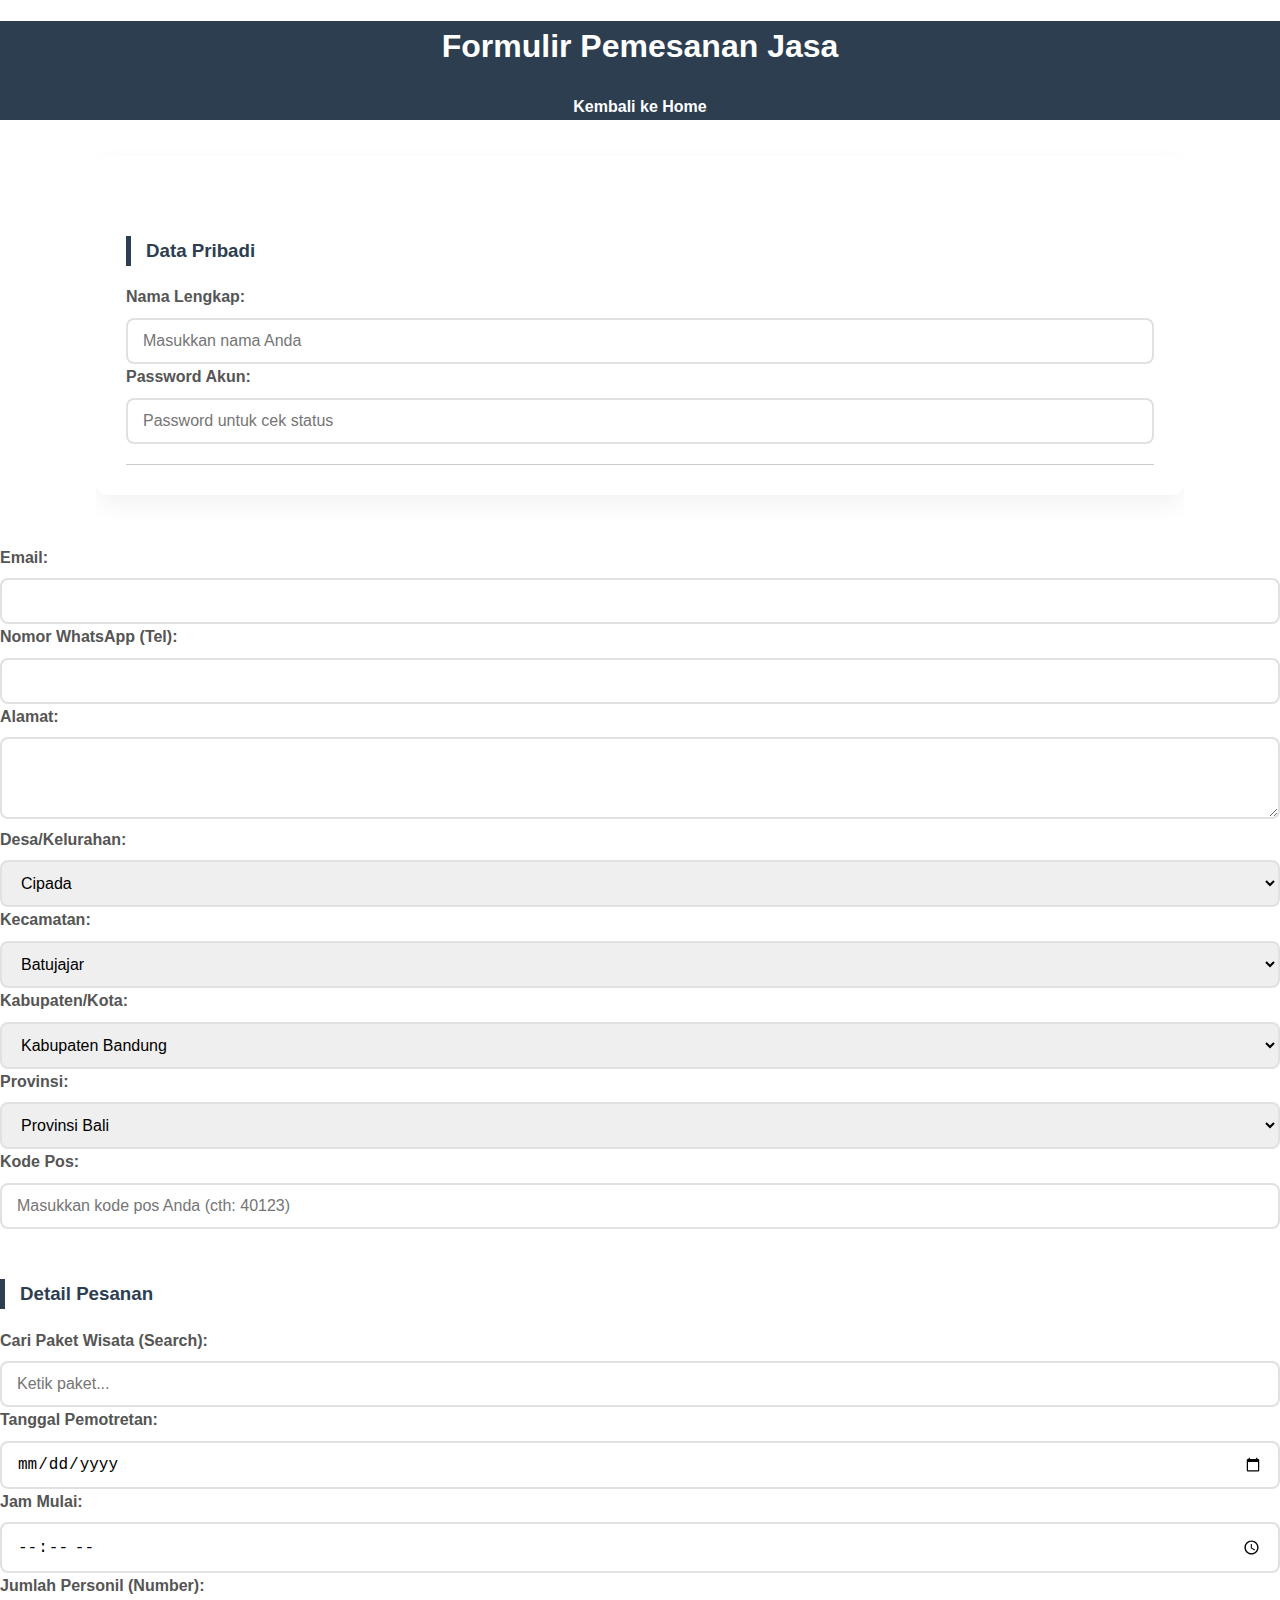
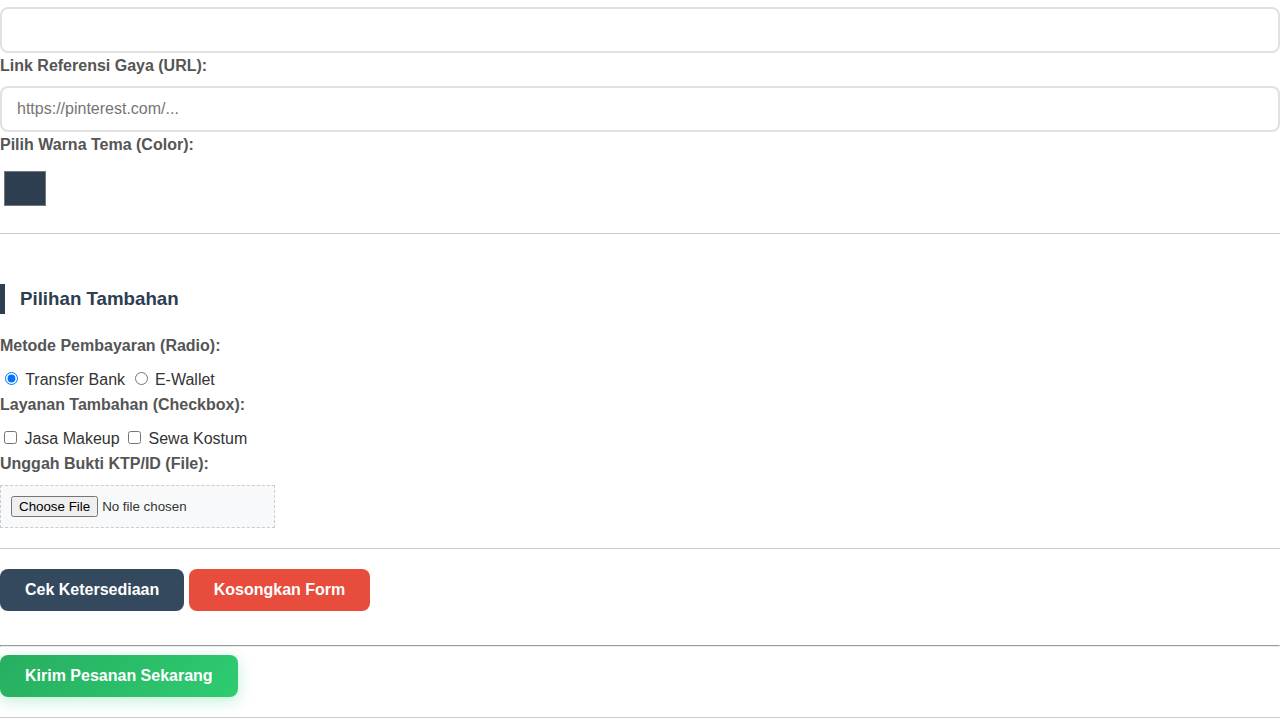
<file: formulir_pemesanan.html>
<!DOCTYPE html>
<html lang="id">
<head>
  <meta charset="UTF-8">
  <meta name="viewport" content="width=device-width, initial-scale=1.0">
  <title>Formulir Pemesanan Lensa Kreatif</title>
  <link rel="stylesheet" href="style.css">
</head>
<body>

<header>
  <nav>
    <h1>Formulir Pemesanan Jasa</h1>
    <ul>
      <li><a href="index.html">Kembali ke Home</a></li>
    </ul>
  </nav>
</header>

<main class="container">

<form id="orderForm">
  <input type="hidden" id="promo_code" name="promo_code" value="DISCOUNT2026">

  <section>
    <h3>Data Pribadi</h3>

    <div class="form-group">
      <label>Nama Lengkap:</label>
      <input type="text" id="nama" name="nama" placeholder="Masukkan nama Anda" required>
    </div>

    <div class="form-group">
      <label>Password Akun:</label>
      <input type="password" id="pass" name="pass" placeholder="Password untuk cek status" required>
    </div>
  </section>

</form>

</main>

</body>
</html>
<div class="form-group">
      <label>Email:</label>
      <input type="email" id="email" name="email" required>
    </div>

    <div class="form-group">
      <label>Nomor WhatsApp (Tel):</label>
      <input type="tel" id="telepon" name="telepon">
    </div>

    <div class="form-group">
      <label>Alamat:</label>
      <textarea id="alamat" name="alamat" rows="3" cols="30"></textarea>
    </div>

    <div class="form-group">
      <label for="desa">Desa/Kelurahan:</label>
      <select name="desa" id="desa">
        <option value="Cipada">Cipada</option>
        <option value="Jambudipa">Jambudipa</option>
        <option value="Kertawangi">Kertawangi</option>
        <option value="Padaasih">Padaasih</option>
        <option value="Pasirhalang">Pasirhalang</option>
        <option value="Pasirlangu">Pasirlangu</option>
        <option value="Sadangmekar">Sadangmekar</option>
        <option value="Tugumukti">Tugumukti</option>
      </select>
    </div>

    <div class="form-group">
      <label for="kecamatan">Kecamatan:</label>
      <select name="kecamatan" id="kecamatan">
        <option value="Batujajar">Batujajar</option>
        <option value="Cihampelas">Cihampelas</option>
        <option value="Cikalongwetan">Cikalongwetan</option>
        <option value="Cililin">Cililin</option>
        <option value="Cipatat">Cipatat</option>
        <option value="Cipeundeuy">Cipeundeuy</option>
        <option value="Cipongkor">Cipongkor</option>
        <option value="Cisarua">Cisarua</option>
      </select>
    </div>

    <div class="form-group">
      <label for="kab">Kabupaten/Kota:</label>
      <select name="kab" id="kab">
        <option value="Kabupaten Bandung">Kabupaten Bandung</option>
        <option value="Kabupaten Bandung Barat">Kabupaten Bandung Barat</option>
        <option value="Kabupaten Bogor">Kabupaten Bogor</option>
        <option value="Kabupaten Bekasi">Kabupaten Bekasi</option>
        <option value="Kabupaten Cianjur">Kabupaten Cianjur</option>
        <option value="Kota Bandung">Kota Bandung</option>
        <option value="Kota Banjar">Kota Banjar</option>
        <option value="Kota Bogor">Kota Bogor</option>
        <option value="Kota Bekasi">Kota Bekasi</option>
        <option value="Kota Cimahi">Kota Cimahi</option>
      </select>
    </div>

    <div class="form-group">
      <label for="prov">Provinsi:</label>
      <select name="prov" id="prov">
        <option value="Bali">Provinsi Bali</option>
        <option value="Banten">Provinsi Banten</option>
        <option value="DI Yogyakarta">Provinsi DI Yogyakarta</option>
        <option value="DKI Jakarta">Provinsi DKI Jakarta</option>
        <option value="Lampung">Provinsi Lampung</option>
        <option value="Jawa Barat">Provinsi Jawa Barat</option>
        <option value="Jawa Tengah">Provinsi Jawa Tengah</option>
        <option value="Jawa Timur">Provinsi Jawa Timur</option>
      </select>
    </div>

    <div class="form-group">
      <label for="kodepos">Kode Pos:</label>
      <input type="text" id="kodepos" name="kodepos" placeholder="Masukkan kode pos Anda (cth: 40123)" required>
    </div>

  </section>

  <section>
    <h3>Detail Pesanan</h3>

    <div class="form-group">
      <label for="cari">Cari Paket Wisata (Search):</label>
      <input type="search" id="cari" name="cari" placeholder="Ketik paket...">
      <div class="form-group">
      <label for="tanggal">Tanggal Pemotretan:</label>
      <input type="date" id="tanggal" name="tanggal">
    </div>

    <div class="form-group">
      <label for="jam">Jam Mulai:</label>
      <input type="time" id="jam" name="jam">
    </div>

    <div class="form-group">
      <label for="jumlah">Jumlah Personil (Number):</label>
      <input type="number" id="jumlah" name="jumlah" min="1" max="50">
    </div>

    <div class="form-group">
      <label for="referensi">Link Referensi Gaya (URL):</label>
      <input type="url" id="referensi" name="referensi" placeholder="https://pinterest.com/...">
    </div>

    <div class="form-group">
      <label for="warna">Pilih Warna Tema (Color):</label>
      <input type="color" id="warna" name="warna" value="#2c3e50">
    </div>

  </section>
  <section>
  <h3>Pilihan Tambahan</h3>

  <div class="form-group">
    <label>Metode Pembayaran (Radio):</label>
    <input type="radio" name="payment" value="Transfer" checked> Transfer Bank
    <input type="radio" name="payment" value="E-Wallet"> E-Wallet
  </div>

  <div class="form-group">
    <label>Layanan Tambahan (Checkbox):</label>
    <input type="checkbox" name="addon" value="Makeup"> Jasa Makeup
    <input type="checkbox" name="addon" value="Kostum"> Sewa Kostum
  </div>

  <div class="form-group">
    <label for="dokumen">Unggah Bukti KTP/ID (File):</label>
    <input type="file" id="dokumen" name="dokumen">
  </div>
</section>

<section>
  <input type="button" value="Cek Ketersediaan" onclick="alert('Slot tersedia!')">
  <input type="reset" value="Kosongkan Form">
  <br><br>
  <hr>
  <input type="submit" value="Kirim Pesanan Sekarang">
</section>
 </form>

<div id="result" style="margin-top: 20px; padding: 15px; background: #e8f4fd; display: none;">
  <h3>Data Berhasil Disimpan</h3>
  <p id="displayData"></p>
</div>

</main>

<script>
document.getElementById("orderForm").addEventListener("submit", function(event) {
  event.preventDefault(); // Mencegah reload halaman

  // 1. Mengambil data menggunakan FormData
  const formData = new FormData(this);
  const dataObj = {};

  // Penanganan khusus untuk checkbox (karena bisa pilih lebih dari satu)
  const addons = formData.getAll("addon");

  // 2. Memproses data menjadi Object agar mudah ditampilkan
  formData.forEach((value, key) => {
    if (key === "addon") {
      dataObj[key] = addons;
    } else if (value instanceof File) {
      dataObj[key] = value.name ? value.name : "Tidak ada file";
    } else {
      dataObj[key] = value;
    }
  });

  // 3. Menampilkan hasil
  document.getElementById("result").style.display = "block";
  document.getElementById("displayData").innerHTML =
    "<pre>" + JSON.stringify(dataObj, null, 2) + "</pre>";
});
</script>

</body>
</html>
</form>

<div id="result" style="margin-top:20px; padding:15px; background:#e8f4fd; display:none;">
  <h3>Data Berhasil Disimpan</h3>
  <div id="displayData"></div>
</div>

<script>
document.getElementById("orderForm").addEventListener("submit", function(event) {
  event.preventDefault();

  const formData = new FormData(this);
  const dataObj = {};

  const addons = formData.getAll("addon");

  formData.forEach((value, key) => {
    if (key === "addon") {
      dataObj[key] = addons;
    } else if (value instanceof File) {
      dataObj[key] = value.name ? value.name : "Tidak ada file";
    } else {
      dataObj[key] = value;
    }
  });

  // Simpan ke LocalStorage
  localStorage.setItem("pesananTerakhir", JSON.stringify(dataObj));

  // Buat tampilan hasil
  let outputHtml = "<ul style='list-style:none; padding:0;'>";
  for (const [key, value] of Object.entries(dataObj)) {
    const label = key.replace("_", " ").toUpperCase();
    outputHtml += `<li style="margin-bottom:6px; border-bottom:1px solid #eee;">
      <strong>${label}:</strong> ${Array.isArray(value) ? value.join(", ") : value}
    </li>`;
  }
  outputHtml += "</ul>";

  // Tampilkan ke halaman
  const resultDiv = document.getElementById("result");
  const displayData = document.getElementById("displayData");
  displayData.innerHTML = outputHtml;
  resultDiv.style.display = "block";
  resultDiv.scrollIntoView({ behavior: "smooth" });
});
</script>

</body>
</html>
<script>
document.getElementById("orderForm").addEventListener("submit", function(event) {
  event.preventDefault();

  const formData = new FormData(this);
  const dataObj = {};

  const addons = formData.getAll("addon");

  formData.forEach((value, key) => {
    if (key === "addon") {
      dataObj[key] = addons;
    } else if (value instanceof File) {
      dataObj[key] = value.name ? value.name : "Tidak ada file";
    } else {
      dataObj[key] = value;
    }
  });

  // Simpan ke LocalStorage
  localStorage.setItem("pesananTerakhir", JSON.stringify(dataObj));

  // Buat tampilan hasil
  let outputHtml = "<ul style='list-style:none; padding:0;'>";
  for (const [key, value] of Object.entries(dataObj)) {
    const label = key.replace("_", " ").toUpperCase();
    outputHtml += `<li style="margin-bottom:6px; border-bottom:1px solid #eee;">
      <strong>${label}:</strong> ${Array.isArray(value) ? value.join(", ") : value}
    </li>`;
  }
  outputHtml += "</ul>";

  // Tampilkan ke halaman
  const resultDiv = document.getElementById("result");
  const displayData = document.getElementById("displayData");
  displayData.innerHTML = outputHtml;
  resultDiv.style.display = "block";
  resultDiv.scrollIntoView({ behavior: "smooth" });

  // Alert penutup
  alert("Halo " + dataObj.nama + ", data pesanan Anda telah disimpan!");
  
  // Optional reset
  // this.reset();
});

// Cek data tersimpan saat halaman dibuka
window.addEventListener("load", () => {
  const savedData = localStorage.getItem("pesananTerakhir");
  if (savedData) {
    console.log("Data pesanan terakhir ditemukan:", JSON.parse(savedData));
  }
});
</script>
</file>
<file: style.css>
/* style.css */
body {
    font-family: 'Segoe UI', Tahoma, Geneva, Verdana, sans-serif;
    margin: 0;
    line-height: 1.6;
    color: #333;
}
header {
    background: #2c3e50;
    color: white;
    padding: irem 0;
    text-align: center;
}
nav ul {
    list-style: none;
    padding: 0;
}
nav ul li {
    display: inline;
    margin: 0 15px;
}
nav ul li a {
    color: white;
    text-decoration: none;
    font-weight: bold;
}

.container {
     width: 85%;
     margin: auto;
     overflow: hidden; 
     padding: 20px 0;
}
     section {
  padding: 20px 0;
  border-bottom: 1px solid #ccc;
}

.gallery img {
  width: 100%;
  max-width: 400px;
  height: auto;
  border-radius: 8px;
  margin: 10px;
}

table {
  width: 100%;
  border-collapse: collapse;
  margin: 20px 0;
}

table, th, td {
  border: 1px solid #ddd;
  padding: 12px;
  text-align: left;
}

th {
  background-color: #f4f4f4;
}

footer {
  background: #2c3e50;
  color: white;
  text-align: center;
  padding: 20px 0;
  margin-top: 20px;
}
/* --- FORM & BUTTON STYLING (THE UPGRADE) --- */
form {
  background: white;
  padding: 30px;
  border-radius: 12px;
  box-shadow: 0 10px 25px rgba(0,0,0,0.05); /* Efek melayang */
  margin-bottom: 30px;
}

section h3 {
  border-left: 5px solid #2c3e50;
  padding-left: 15px;
  margin-top: 30px;
  color: #2c3e50;
}

form-group { margin-bottom: 20px; }

label { display: block; font-weight: 600; margin-bottom: 8px; color: #555; }


/* Styling semua input teks & sejenisnya */
input[type="text"],
input[type="email"],
input[type="password"],
input[type="tel"],
input[type="number"],
input[type="url"],
input[type="date"],
input[type="time"],
input[type="search"],
select,textarea {
  width: 100%;
  padding: 12px 15px;
  border: 2px solid #e1e1e1;
  border-radius: 8px;
  transition: all 0.3s ease; /* Transisi halus */
  box-sizing: border-box;
  font-size: 1rem;
}
/* --- STYLING BUTTONS --- */
/* Reset default button style */
input[type="submit"],
input[type="reset"],
input[type="button"],
button {
  padding: 12px 25px;
  border: none;
  border-radius: 8px;
  font-weight: bold;
  cursor: pointer;
  transition: transform 0.2s, box-shadow 0.2s, background 0.3s;
  font-size: 1rem;
  display: inline-block;
}

/* Tombol Kirim (Submit) */
input[type="submit"] {
  background: linear-gradient(135deg, #27ae60, #2ecc71);
  color: white;
  box-shadow: 0 4px 15px rgba(46, 204, 113, 0.3);
}

/* Tombol Reset */
input[type="reset"] {
  background: #e74c3c;
  color: white;
}

/* Tombol Cek Ketersediaan (Button biasa) */
input[type="button"] {
  background: #34495e;
  color: white;
}
/* Hover Effects */
input[type="submit"]:hover,
input[type="reset"]:hover,
input[type="button"]:hover {
  transform: translateY(-2px); /* Efek sedikit naik saat hover */
  filter: brightness(1.1);
  box-shadow: 0 6px 20px rgba(0,0,0,0.15);
}

/* Active/Click Effects */
input[type="submit"]:active,input[type="reset"]:active {
  transform: translateY(0);
}

/* Input Type Color & File */
input[type="color"] {
  height: 45px;
  cursor: pointer;
  border: none;
  background: none;
}

input[type="file"] {
  background: #f8f9fa;
  padding: 10px;
  border: 1px dashed #ccc;
}

/* Responsivitas menu */
@media (max-width: 600px) {
  nav ul li { display: block; margin-bottom: 10px; }
  form { padding: 15px; }
}
</file>
